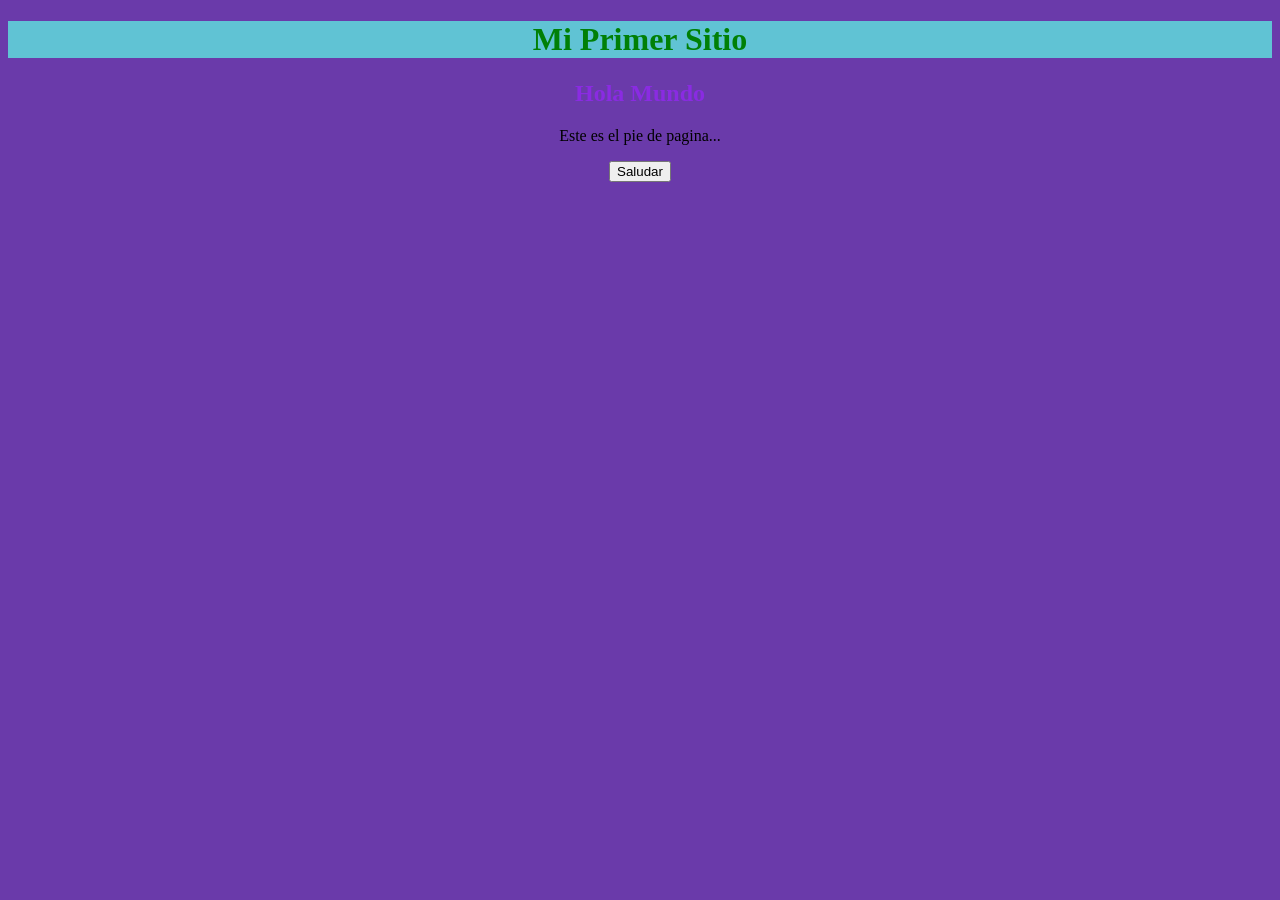
<file: 01_hola_mundo/index.html>
<!DOCTYPE html>
<html lang="es">
    <head>
        <title>Mi primer Sitio</title>
        <link rel="stylesheet" type="text/css" href="static/css/style.css">
    </head>
    <body>
        <header>
        <h1>Mi Primer Sitio</h1>
        </header>
        <main>
            <h2>Hola Mundo</h2>
        </main>
    <footer>
    <p>Este es el pie de pagina...</p>
    <button onclick="Saludar()">Saludar</button>
    </footer>
<script src="static/js/script.js"></script>
    </body>
</html>
</file>
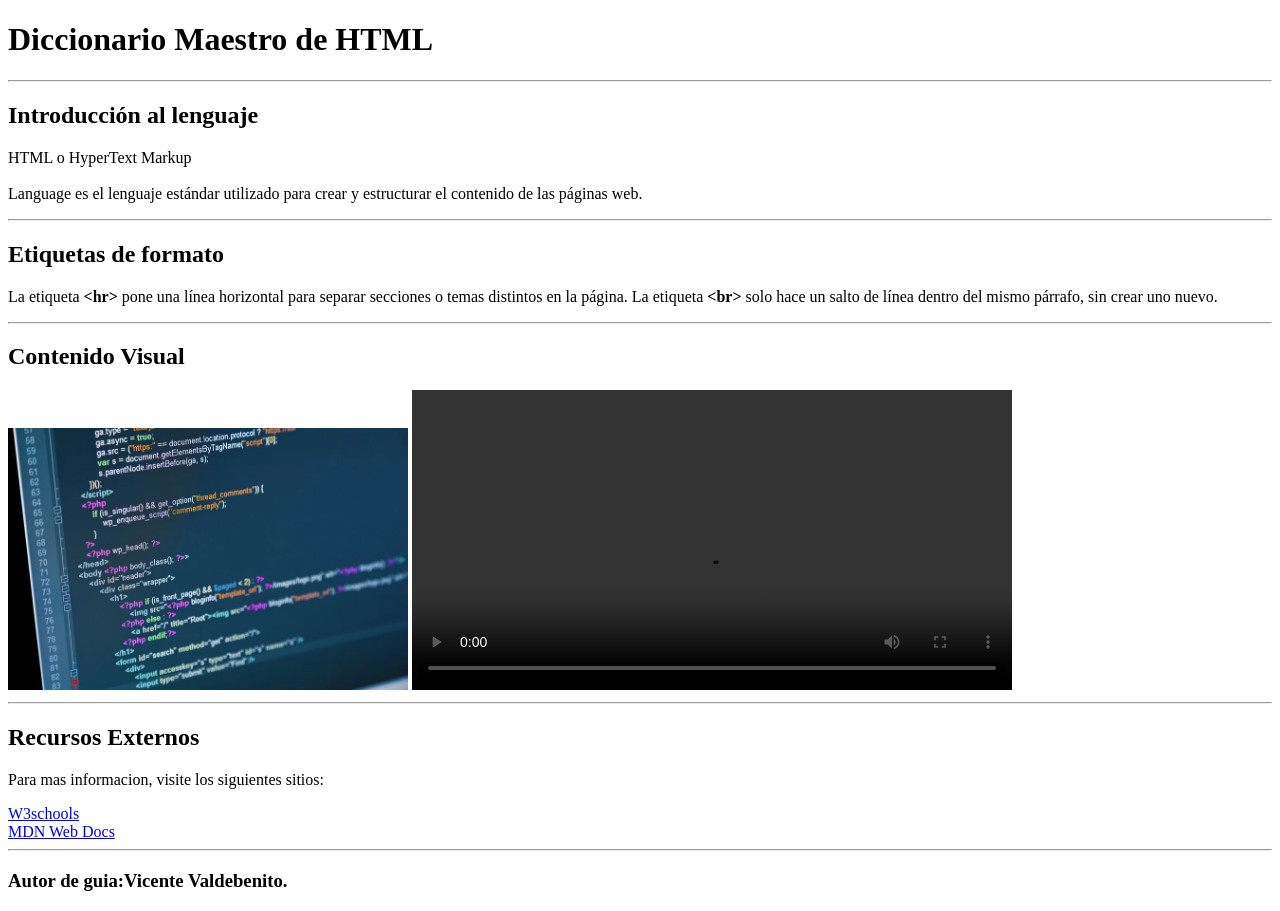
<file: 03_tarea_html/index.html>
<!DOCTYPE html>
<html lang="en">
<head>
    <meta charset="UTF-8">
    <meta name="viewport" content="width=device-width, initial-scale=1.0">
    <title>Diccionario HTML</title>
</head>
<body>
    <h1>Diccionario Maestro de HTML</h1>
    <hr>
    <h2>Introducción al lenguaje</h2>
    <p>HTML o HyperText Markup 
        <br>
        <br>
        Language es el lenguaje estándar utilizado para crear y estructurar el contenido de las páginas web.</p>
        <hr>
        <h2>Etiquetas de formato</h2>
        <p>La etiqueta <strong>&lt;hr&gt;</strong> pone una línea horizontal para separar secciones o temas distintos en la página. La etiqueta <strong>&lt;br&gt;</strong> solo hace un salto de línea dentro del mismo párrafo, sin crear uno nuevo.</p>
        <hr>
        <h2>Contenido Visual</h2>
        <img src="static/images/html.png" alt="Imagen Sobre Lenguaje HTML" width="400">
        <video width="600" controls>
            <source src="static/videos/htmlvideo.mp4" type="video/mp4">
        </video>
        <hr>
        <h2>Recursos Externos</h2>
        <p>Para mas informacion, visite los siguientes sitios:</p>
        <a href="https://www.w3schools.com/">W3schools</a>
        <br>
        <a href="https://developer.mozilla.org/es/">MDN Web Docs</a>
        <hr>
        <h3>Autor de guia:Vicente Valdebenito.</h3>

</body>
</html>
</file>
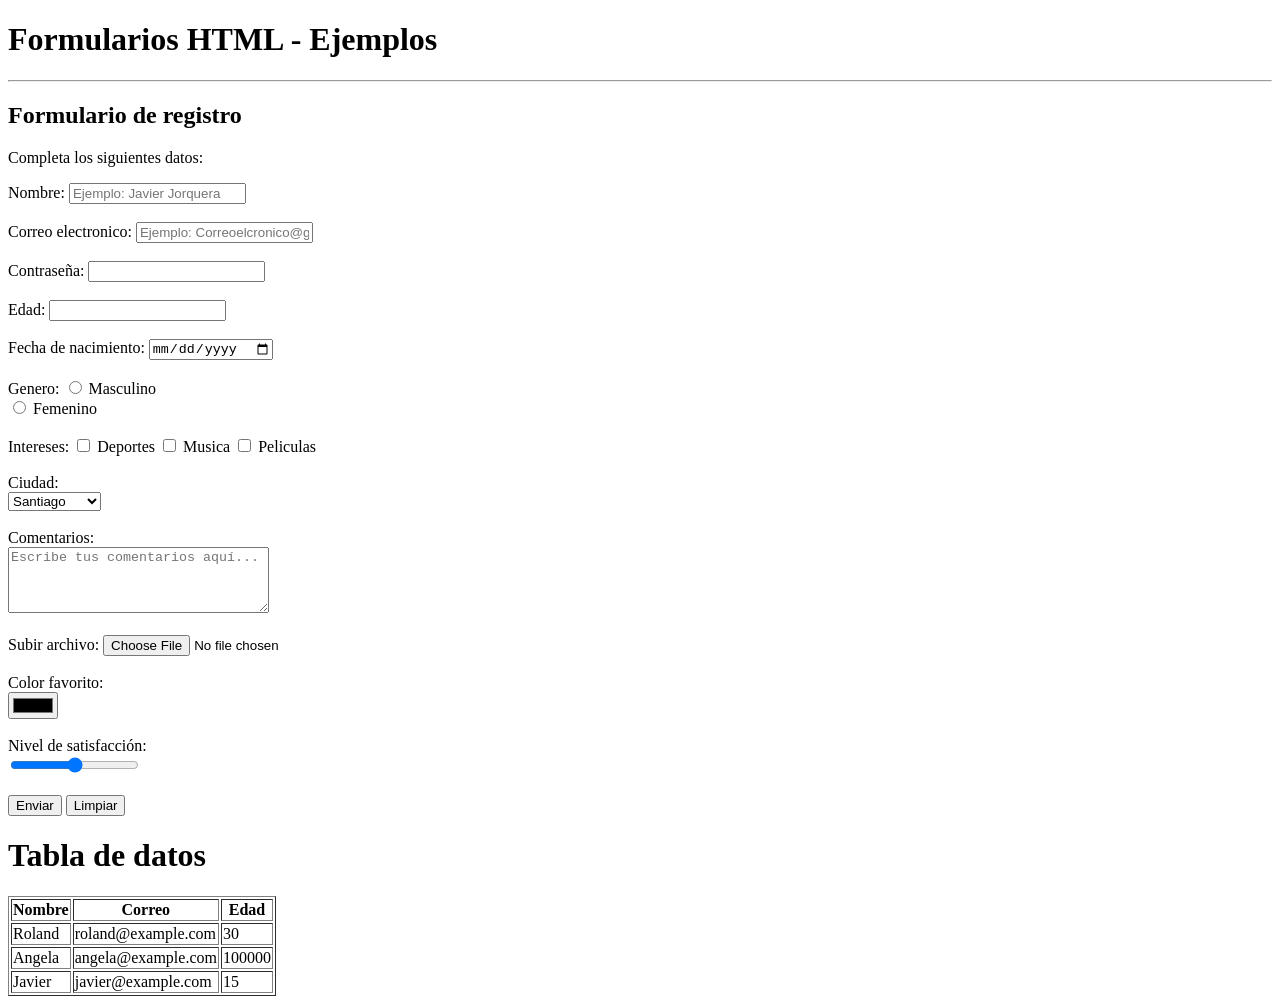
<file: 04_formularios/index.html>
<!DOCTYPE html>
<html lang="en">
<head>
    <meta charset="UTF-8">
    <meta name="viewport" content="width=device-width, initial-scale=1.0">
    <title>Document</title>
</head>
<body>
    <header>
        <h1>Formularios HTML - Ejemplos</h1>
        <hr>
    </header>
    <main>
        <h2>Formulario de registro</h2>
        <p>Completa los siguientes datos:</p>
        <form> <!-- Etiqueta para crear un formulario -->
            <label>Nombre:</label>  <!-- Etiqueta que describe al campo -->
            <input type="text" name="nombre" placeholder="Ejemplo: Javier Jorquera">
            <br><br>
            <label>Correo electronico:</label>
            <input type="email" name="email" placeholder="Ejemplo: Correoelcronico@gmail.com">
            <br><br>
            <label>Contraseña:</label>
            <input type="password" name="password">
            <br><br>
            <label>Edad:</label>
            <input type="number" name="edad" min="0"> <!-- Admite solo numeros -->
            <br><br>
            <label>Fecha de nacimiento:</label>
            <input type="date" name="fechaNac"> <!-- Formato fecha -->
            <br><br>
            <label>Genero:</label>
            <input type="radio" name="genero" value="masculino"> Masculino
            <br>
            <input type="radio" name="genero" value="femenino"> Femenino
            <br><br>
            <label>Intereses:</label>
            <input type="checkbox" name="intereses" value="deportes"> Deportes
            <input type="checkbox" name="intereses" value="musica"> Musica
            <input type="checkbox" name="intereses" value="peliculas"> Peliculas
            <br><br>
            <label>Ciudad:</label><br>
            <select name="ciudad">
                <option value="santiago">Santiago</option>
                <option value="valparaiso">Valparaiso</option>
                <option value="concepcion">Concepcion</option>
                <option value="temuco">Temuco</option>
            </select>
            <br><br>
            <label>Comentarios:</label><br>
            <textarea name="comentarios" rows="4" cols="30" placeholder="Escribe tus comentarios aquí..."></textarea> <!-- Elemento de texto largo con filas y columnas -->
            <br><br>
            <label>Subir archivo:</label>
            <input type="file" name="archivo"> <!-- Permite subir archivos -->
            <br><br>
            <label>Color favorito:</label><br>
            <input type="color" name="color"> <!-- Permite seleccionar un color -->
            <br><br>
            <label>Nivel de satisfacción:</label><br>
            <input type="range" name="satisfaccion" min="0" max="10"> <!-- Permite seleccionar un valor dentro de un rango -->
            <br><br>
            <input type="submit" value="Enviar"> <!-- Botón para enviar el formulario -->
            <input type="reset" value="Limpiar"> <!-- Botón para limpiar el formulario -->
        </form>
        <!-- Creacion de tabla con datos -->
        <h1>Tabla de datos</h1>
        <table border="1">
        <tr>
            <th>Nombre</th>
            <th>Correo</th>
            <th>Edad</th>
        </tr>
        <tr>
            <td>Roland</td>
            <td>roland@example.com</td>
            <td>30</td>
        </tr>
        <tr>
            <td>Angela</td>
            <td>angela@example.com</td>
            <td>100000</td>
        </tr>
        <tr>
            <td>Javier</td>
            <td>javier@example.com</td>
            <td>15</td>
        </tr>
    </table>
    </main>
</body>
</html>
</file>
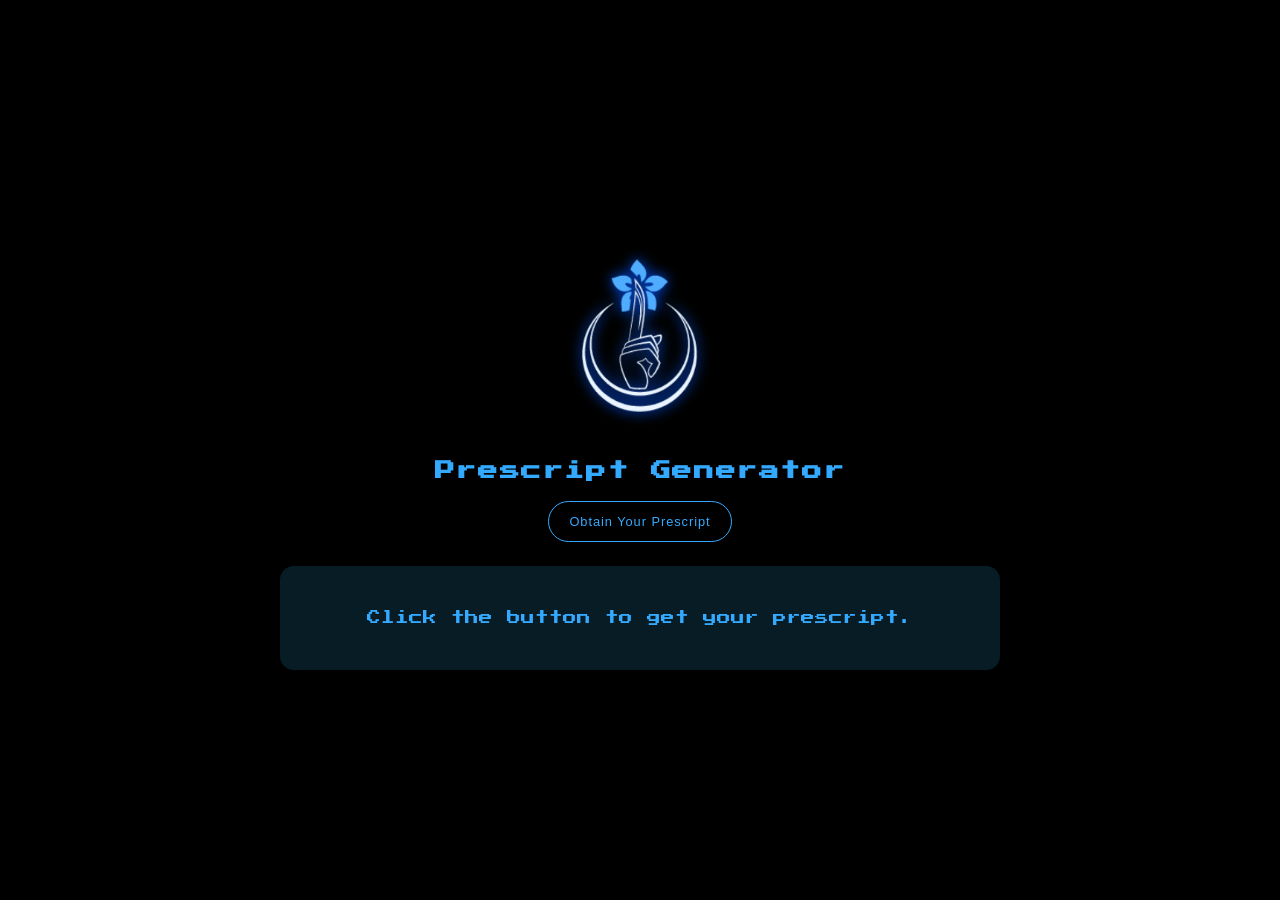
<file: 04_Personal_Testing/index.html>
<!DOCTYPE html>
<html lang="en">
<head>
  <meta charset="UTF-8" />
  <meta name="viewport" content="width=device-width, initial-scale=1.0" />
  <title>Prescript Generator</title>
  <link rel="preconnect" href="https://fonts.googleapis.com" />
  <link rel="preconnect" href="https://fonts.gstatic.com" crossorigin />
  <link href="https://fonts.googleapis.com/css2?family=Press+Start+2P&display=swap" rel="stylesheet" />
  <link rel="stylesheet" href="static/css/style.css" />
</head>
<body>
  <main class="container">
    <img id="logo" src="static/images/logo.png" alt="Index Logo" />
    <h1>Prescript Generator</h1>

    <button id="generateBtn" type="button">Obtain Your Prescript</button>
    <div id="output" class="output" aria-live="polite">Click the button to get your prescript.</div>
  </main>

  <script src="static/js/script.js"></script>
</body>
</html>
</file>
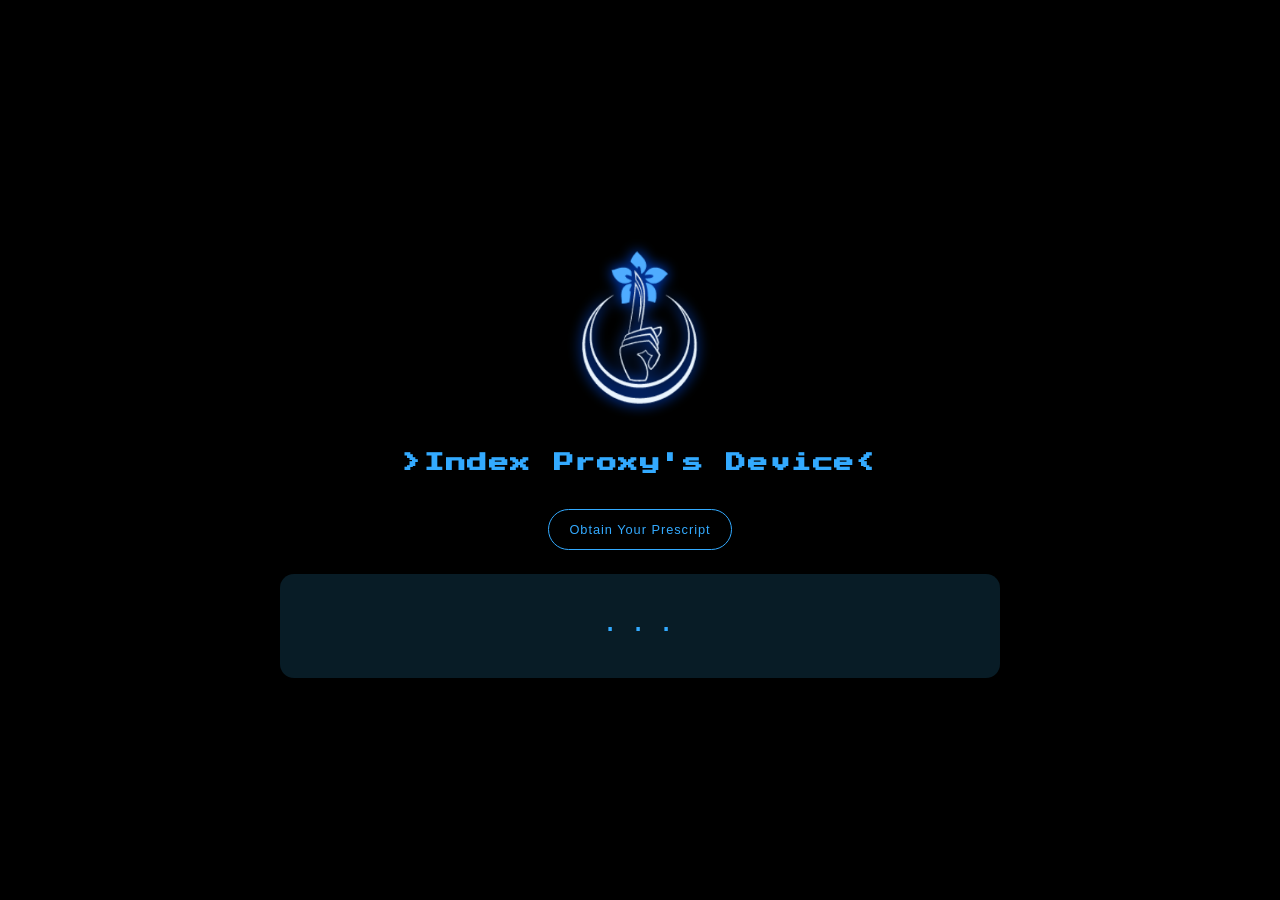
<file: 05_Personal_Testing/index.html>
<!DOCTYPE html>

<html lang="en">
<head>
  <meta charset="UTF-8" />
  <meta name="viewport" content="width=device-width, initial-scale=1.0" />
  <title>Index Proxy's Device</title>

  <link rel="preconnect" href="https://fonts.googleapis.com" />
  <link rel="preconnect" href="https://fonts.gstatic.com" crossorigin />
  <link href="https://fonts.googleapis.com/css2?family=Press+Start+2P&display=swap" rel="stylesheet" />
  <link rel="stylesheet" href="static/css/style.css" />
</head>
<body>
  <main class="container">
    <img id="logo" src="static/images/logo.png" alt="Index Logo" />
    <h1>>Index Proxy's Device<</h1>
    <br>
    <button id="generateBtn" type="button">Obtain Your Prescript</button>
    <br>
    <div id="output" class="output" aria-live="polite">. . .</div>
  </main>

  <script src="static/js/script.js"></script>
</body>
</html>
</file>
<file: 01_hola_mundo/static/css/style.css>
body {
    text-align: center;
    background-color: rgb(106, 58, 170);
}

h1 {
    color: rgb(0, 128, 6)
}

h2{
    color: blueviolet
}

main{
    background-color: lightskyblue(96, 195, 212);
}

footer{
    background-color: rgb(96, 195, 212),
}

header{
    background-color: rgb(96, 195, 212);
}
</file>
<file: 04_Personal_Testing/static/css/style.css>
/* Simple styling for the random text generator */

:root {
  --blue: #3af;
  --dark: #000;
  --soft: rgba(58, 186, 255, 0.15);
}

body {
  margin: 0;
  min-height: 100vh;
  display: flex;
  align-items: center;
  justify-content: center;
  background: var(--dark);
  color: var(--blue);
  font-family: "Press Start 2P", monospace;
  text-align: center;
}

.container {
  max-width: 720px;
  width: min(90vw, 720px);
  padding: 2rem 1.5rem;
}

#logo {
  width: 180px;
  max-width: 60%;
  height: auto;
  display: block;
  margin: 0 auto 1.25rem;
}

h1 {
  font-size: 1.25rem;
  letter-spacing: 0.1rem;
  margin: 0 0 1.25rem;
}

button {
  padding: 0.75rem 1.25rem;
  font-size: 0.8rem;
  letter-spacing: 0.06rem;
  border: 1px solid var(--blue);
  border-radius: 999px;
  background: transparent;
  color: var(--blue);
  cursor: pointer;
  transition: opacity 0.15s ease;
}

button:hover {
  opacity: 0.8;
}

.output {
  margin-top: 1.5rem;
  padding: 1.25rem;
  min-height: 4rem;
  border-radius: 14px;
  background: var(--soft);
  display: flex;
  align-items: center;
  justify-content: center;
  font-size: 0.85rem;
  line-height: 1.35;
  white-space: pre-wrap;
}
</file>
<file: 05_Personal_Testing/static/css/style.css>
:root {
  --blue: #3af;
  --dark: #000;
  --soft: rgba(58, 186, 255, 0.15);
}

body {
  margin: 0;
  min-height: 100vh;
  display: flex;
  align-items: center;
  justify-content: center;
  background: var(--dark);
  color: var(--blue);
  font-family: "Press Start 2P", monospace;
  text-align: center;
}

.container {
  max-width: 720px;
  width: min(90vw, 720px);
  padding: 2rem 1.5rem;
}

#logo {
  width: 180px;
  max-width: 60%;
  height: auto;
  display: block;
  margin: 0 auto 1.25rem;
}

h1 {
  font-size: 1.25rem;
  letter-spacing: 0.1rem;
  margin: 0 0 1.25rem;
}

button {
  padding: 0.75rem 1.25rem;
  font-size: 0.8rem;
  letter-spacing: 0.06rem;
  border: 1px solid var(--blue);
  border-radius: 999px;
  background: transparent;
  color: var(--blue);
  cursor: pointer;
  transition: opacity 0.15s ease;
}

button:hover {
  opacity: 0.5;
  background: rgb(70, 107, 117);
}

button:active {
  opacity: 0.75;
  background: rgba(58, 186, 255, 0.15);
}
.output {
  margin-top: 1.5rem;
  padding: 1.25rem;
  min-height: 4rem;
  border-radius: 14px;
  background: var(--soft);
  display: flex;
  align-items: center;
  justify-content: center;
  font-size: 0.85rem;
  line-height: 1.35;
  white-space: pre-wrap;
}
</file>
